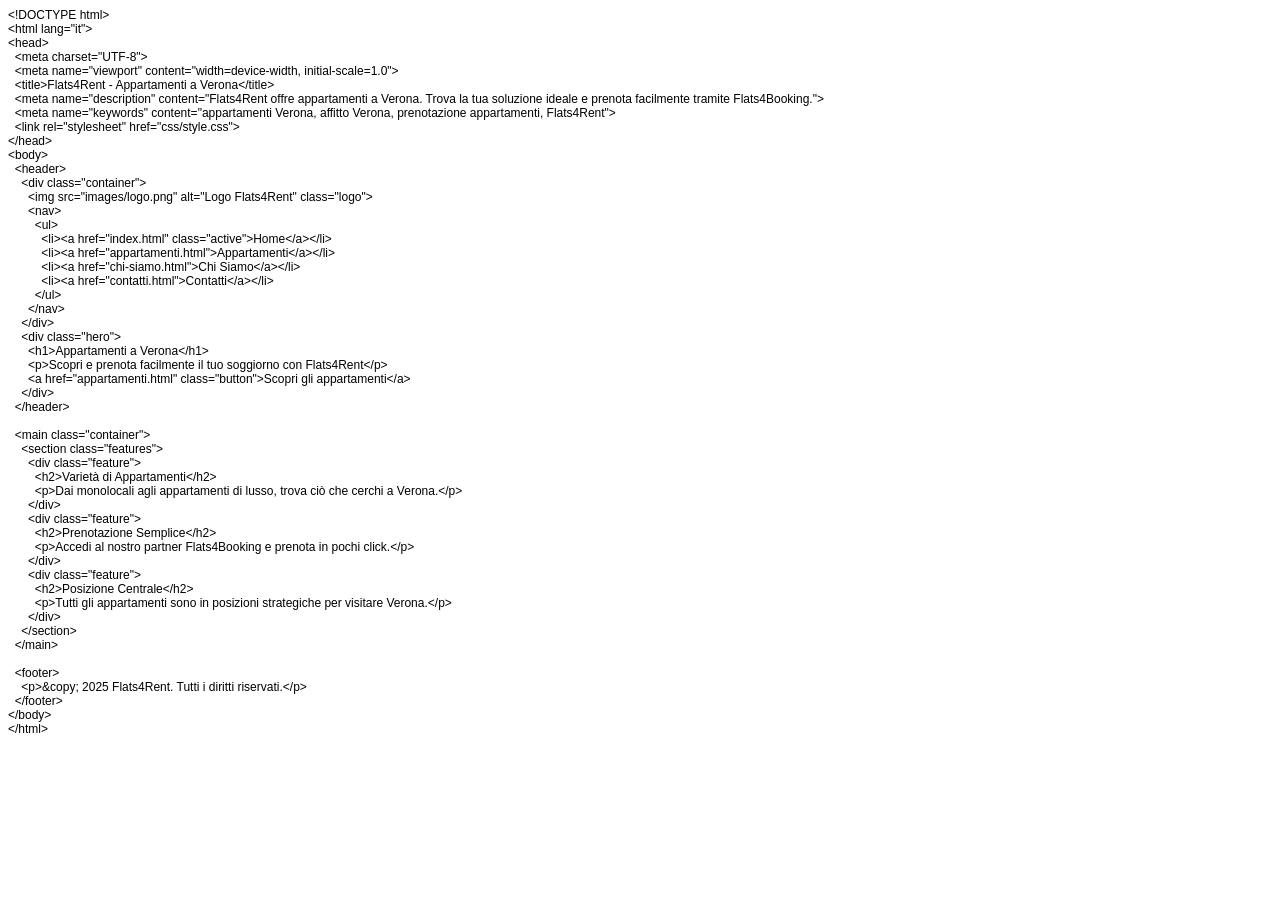
<file: INDEX.html>
<!DOCTYPE html PUBLIC "-//W3C//DTD HTML 4.01//EN" "http://www.w3.org/TR/html4/strict.dtd">
<html>
<head>
  <meta http-equiv="Content-Type" content="text/html; charset=utf-8">
  <meta http-equiv="Content-Style-Type" content="text/css">
  <title></title>
  <meta name="Generator" content="Cocoa HTML Writer">
  <meta name="CocoaVersion" content="2299.6">
  <style type="text/css">
    p.p1 {margin: 0.0px 0.0px 0.0px 0.0px; font: 12.0px Helvetica}
    p.p2 {margin: 0.0px 0.0px 0.0px 0.0px; font: 12.0px Helvetica; min-height: 14.0px}
  </style>
</head>
<body>
<p class="p1">&lt;!DOCTYPE html&gt;</p>
<p class="p1">&lt;html lang="it"&gt;</p>
<p class="p1">&lt;head&gt;</p>
<p class="p1"><span class="Apple-converted-space">  </span>&lt;meta charset="UTF-8"&gt;</p>
<p class="p1"><span class="Apple-converted-space">  </span>&lt;meta name="viewport" content="width=device-width, initial-scale=1.0"&gt;</p>
<p class="p1"><span class="Apple-converted-space">  </span>&lt;title&gt;Flats4Rent - Appartamenti a Verona&lt;/title&gt;</p>
<p class="p1"><span class="Apple-converted-space">  </span>&lt;meta name="description" content="Flats4Rent offre appartamenti a Verona. Trova la tua soluzione ideale e prenota facilmente tramite Flats4Booking."&gt;</p>
<p class="p1"><span class="Apple-converted-space">  </span>&lt;meta name="keywords" content="appartamenti Verona, affitto Verona, prenotazione appartamenti, Flats4Rent"&gt;</p>
<p class="p1"><span class="Apple-converted-space">  </span>&lt;link rel="stylesheet" href="css/style.css"&gt;</p>
<p class="p1">&lt;/head&gt;</p>
<p class="p1">&lt;body&gt;</p>
<p class="p1"><span class="Apple-converted-space">  </span>&lt;header&gt;</p>
<p class="p1"><span class="Apple-converted-space">    </span>&lt;div class="container"&gt;</p>
<p class="p1"><span class="Apple-converted-space">      </span>&lt;img src="images/logo.png" alt="Logo Flats4Rent" class="logo"&gt;</p>
<p class="p1"><span class="Apple-converted-space">      </span>&lt;nav&gt;</p>
<p class="p1"><span class="Apple-converted-space">        </span>&lt;ul&gt;</p>
<p class="p1"><span class="Apple-converted-space">          </span>&lt;li&gt;&lt;a href="index.html" class="active"&gt;Home&lt;/a&gt;&lt;/li&gt;</p>
<p class="p1"><span class="Apple-converted-space">          </span>&lt;li&gt;&lt;a href="appartamenti.html"&gt;Appartamenti&lt;/a&gt;&lt;/li&gt;</p>
<p class="p1"><span class="Apple-converted-space">          </span>&lt;li&gt;&lt;a href="chi-siamo.html"&gt;Chi Siamo&lt;/a&gt;&lt;/li&gt;</p>
<p class="p1"><span class="Apple-converted-space">          </span>&lt;li&gt;&lt;a href="contatti.html"&gt;Contatti&lt;/a&gt;&lt;/li&gt;</p>
<p class="p1"><span class="Apple-converted-space">        </span>&lt;/ul&gt;</p>
<p class="p1"><span class="Apple-converted-space">      </span>&lt;/nav&gt;</p>
<p class="p1"><span class="Apple-converted-space">    </span>&lt;/div&gt;</p>
<p class="p1"><span class="Apple-converted-space">    </span>&lt;div class="hero"&gt;</p>
<p class="p1"><span class="Apple-converted-space">      </span>&lt;h1&gt;Appartamenti a Verona&lt;/h1&gt;</p>
<p class="p1"><span class="Apple-converted-space">      </span>&lt;p&gt;Scopri e prenota facilmente il tuo soggiorno con Flats4Rent&lt;/p&gt;</p>
<p class="p1"><span class="Apple-converted-space">      </span>&lt;a href="appartamenti.html" class="button"&gt;Scopri gli appartamenti&lt;/a&gt;</p>
<p class="p1"><span class="Apple-converted-space">    </span>&lt;/div&gt;</p>
<p class="p1"><span class="Apple-converted-space">  </span>&lt;/header&gt;</p>
<p class="p2"><br></p>
<p class="p1"><span class="Apple-converted-space">  </span>&lt;main class="container"&gt;</p>
<p class="p1"><span class="Apple-converted-space">    </span>&lt;section class="features"&gt;</p>
<p class="p1"><span class="Apple-converted-space">      </span>&lt;div class="feature"&gt;</p>
<p class="p1"><span class="Apple-converted-space">        </span>&lt;h2&gt;Varietà di Appartamenti&lt;/h2&gt;</p>
<p class="p1"><span class="Apple-converted-space">        </span>&lt;p&gt;Dai monolocali agli appartamenti di lusso, trova ciò che cerchi a Verona.&lt;/p&gt;</p>
<p class="p1"><span class="Apple-converted-space">      </span>&lt;/div&gt;</p>
<p class="p1"><span class="Apple-converted-space">      </span>&lt;div class="feature"&gt;</p>
<p class="p1"><span class="Apple-converted-space">        </span>&lt;h2&gt;Prenotazione Semplice&lt;/h2&gt;</p>
<p class="p1"><span class="Apple-converted-space">        </span>&lt;p&gt;Accedi al nostro partner Flats4Booking e prenota in pochi click.&lt;/p&gt;</p>
<p class="p1"><span class="Apple-converted-space">      </span>&lt;/div&gt;</p>
<p class="p1"><span class="Apple-converted-space">      </span>&lt;div class="feature"&gt;</p>
<p class="p1"><span class="Apple-converted-space">        </span>&lt;h2&gt;Posizione Centrale&lt;/h2&gt;</p>
<p class="p1"><span class="Apple-converted-space">        </span>&lt;p&gt;Tutti gli appartamenti sono in posizioni strategiche per visitare Verona.&lt;/p&gt;</p>
<p class="p1"><span class="Apple-converted-space">      </span>&lt;/div&gt;</p>
<p class="p1"><span class="Apple-converted-space">    </span>&lt;/section&gt;</p>
<p class="p1"><span class="Apple-converted-space">  </span>&lt;/main&gt;</p>
<p class="p2"><br></p>
<p class="p1"><span class="Apple-converted-space">  </span>&lt;footer&gt;</p>
<p class="p1"><span class="Apple-converted-space">    </span>&lt;p&gt;&amp;copy; 2025 Flats4Rent. Tutti i diritti riservati.&lt;/p&gt;</p>
<p class="p1"><span class="Apple-converted-space">  </span>&lt;/footer&gt;</p>
<p class="p1">&lt;/body&gt;</p>
<p class="p1">&lt;/html&gt;</p>
</body>
</html>
</file>
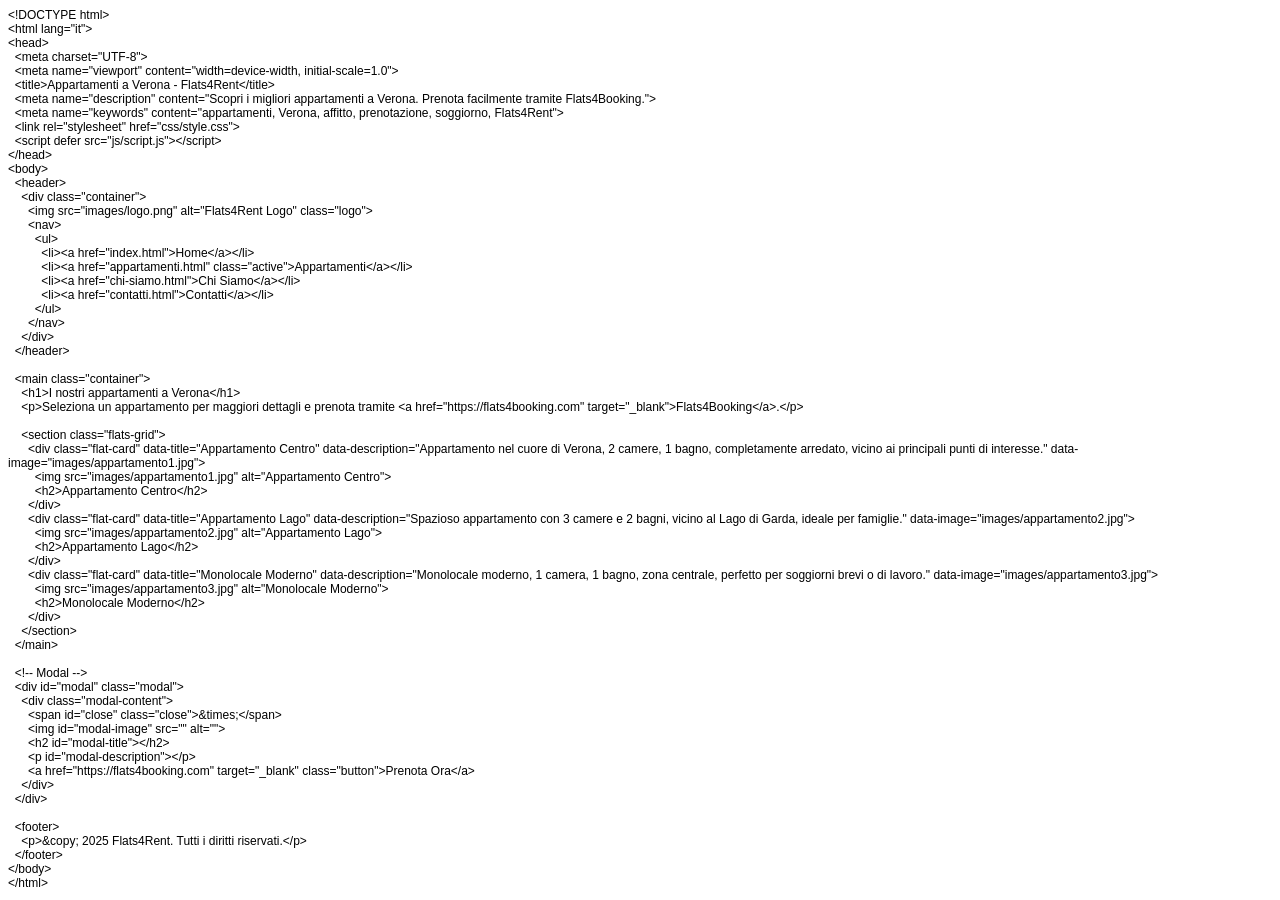
<file: APPARTAMENTI.html>
<!DOCTYPE html PUBLIC "-//W3C//DTD HTML 4.01//EN" "http://www.w3.org/TR/html4/strict.dtd">
<html>
<head>
  <meta http-equiv="Content-Type" content="text/html; charset=utf-8">
  <meta http-equiv="Content-Style-Type" content="text/css">
  <title></title>
  <meta name="Generator" content="Cocoa HTML Writer">
  <meta name="CocoaVersion" content="2299.6">
  <style type="text/css">
    p.p1 {margin: 0.0px 0.0px 0.0px 0.0px; font: 12.0px Helvetica}
    p.p2 {margin: 0.0px 0.0px 0.0px 0.0px; font: 12.0px Helvetica; min-height: 14.0px}
  </style>
</head>
<body>
<p class="p1">&lt;!DOCTYPE html&gt;</p>
<p class="p1">&lt;html lang="it"&gt;</p>
<p class="p1">&lt;head&gt;</p>
<p class="p1"><span class="Apple-converted-space">  </span>&lt;meta charset="UTF-8"&gt;</p>
<p class="p1"><span class="Apple-converted-space">  </span>&lt;meta name="viewport" content="width=device-width, initial-scale=1.0"&gt;</p>
<p class="p1"><span class="Apple-converted-space">  </span>&lt;title&gt;Appartamenti a Verona - Flats4Rent&lt;/title&gt;</p>
<p class="p1"><span class="Apple-converted-space">  </span>&lt;meta name="description" content="Scopri i migliori appartamenti a Verona. Prenota facilmente tramite Flats4Booking."&gt;</p>
<p class="p1"><span class="Apple-converted-space">  </span>&lt;meta name="keywords" content="appartamenti, Verona, affitto, prenotazione, soggiorno, Flats4Rent"&gt;</p>
<p class="p1"><span class="Apple-converted-space">  </span>&lt;link rel="stylesheet" href="css/style.css"&gt;</p>
<p class="p1"><span class="Apple-converted-space">  </span>&lt;script defer src="js/script.js"&gt;&lt;/script&gt;</p>
<p class="p1">&lt;/head&gt;</p>
<p class="p1">&lt;body&gt;</p>
<p class="p1"><span class="Apple-converted-space">  </span>&lt;header&gt;</p>
<p class="p1"><span class="Apple-converted-space">    </span>&lt;div class="container"&gt;</p>
<p class="p1"><span class="Apple-converted-space">      </span>&lt;img src="images/logo.png" alt="Flats4Rent Logo" class="logo"&gt;</p>
<p class="p1"><span class="Apple-converted-space">      </span>&lt;nav&gt;</p>
<p class="p1"><span class="Apple-converted-space">        </span>&lt;ul&gt;</p>
<p class="p1"><span class="Apple-converted-space">          </span>&lt;li&gt;&lt;a href="index.html"&gt;Home&lt;/a&gt;&lt;/li&gt;</p>
<p class="p1"><span class="Apple-converted-space">          </span>&lt;li&gt;&lt;a href="appartamenti.html" class="active"&gt;Appartamenti&lt;/a&gt;&lt;/li&gt;</p>
<p class="p1"><span class="Apple-converted-space">          </span>&lt;li&gt;&lt;a href="chi-siamo.html"&gt;Chi Siamo&lt;/a&gt;&lt;/li&gt;</p>
<p class="p1"><span class="Apple-converted-space">          </span>&lt;li&gt;&lt;a href="contatti.html"&gt;Contatti&lt;/a&gt;&lt;/li&gt;</p>
<p class="p1"><span class="Apple-converted-space">        </span>&lt;/ul&gt;</p>
<p class="p1"><span class="Apple-converted-space">      </span>&lt;/nav&gt;</p>
<p class="p1"><span class="Apple-converted-space">    </span>&lt;/div&gt;</p>
<p class="p1"><span class="Apple-converted-space">  </span>&lt;/header&gt;</p>
<p class="p2"><br></p>
<p class="p1"><span class="Apple-converted-space">  </span>&lt;main class="container"&gt;</p>
<p class="p1"><span class="Apple-converted-space">    </span>&lt;h1&gt;I nostri appartamenti a Verona&lt;/h1&gt;</p>
<p class="p1"><span class="Apple-converted-space">    </span>&lt;p&gt;Seleziona un appartamento per maggiori dettagli e prenota tramite &lt;a href="https://flats4booking.com" target="_blank"&gt;Flats4Booking&lt;/a&gt;.&lt;/p&gt;</p>
<p class="p2"><br></p>
<p class="p1"><span class="Apple-converted-space">    </span>&lt;section class="flats-grid"&gt;</p>
<p class="p1"><span class="Apple-converted-space">      </span>&lt;div class="flat-card" data-title="Appartamento Centro" data-description="Appartamento nel cuore di Verona, 2 camere, 1 bagno, completamente arredato, vicino ai principali punti di interesse." data-image="images/appartamento1.jpg"&gt;</p>
<p class="p1"><span class="Apple-converted-space">        </span>&lt;img src="images/appartamento1.jpg" alt="Appartamento Centro"&gt;</p>
<p class="p1"><span class="Apple-converted-space">        </span>&lt;h2&gt;Appartamento Centro&lt;/h2&gt;</p>
<p class="p1"><span class="Apple-converted-space">      </span>&lt;/div&gt;</p>
<p class="p1"><span class="Apple-converted-space">      </span>&lt;div class="flat-card" data-title="Appartamento Lago" data-description="Spazioso appartamento con 3 camere e 2 bagni, vicino al Lago di Garda, ideale per famiglie." data-image="images/appartamento2.jpg"&gt;</p>
<p class="p1"><span class="Apple-converted-space">        </span>&lt;img src="images/appartamento2.jpg" alt="Appartamento Lago"&gt;</p>
<p class="p1"><span class="Apple-converted-space">        </span>&lt;h2&gt;Appartamento Lago&lt;/h2&gt;</p>
<p class="p1"><span class="Apple-converted-space">      </span>&lt;/div&gt;</p>
<p class="p1"><span class="Apple-converted-space">      </span>&lt;div class="flat-card" data-title="Monolocale Moderno" data-description="Monolocale moderno, 1 camera, 1 bagno, zona centrale, perfetto per soggiorni brevi o di lavoro." data-image="images/appartamento3.jpg"&gt;</p>
<p class="p1"><span class="Apple-converted-space">        </span>&lt;img src="images/appartamento3.jpg" alt="Monolocale Moderno"&gt;</p>
<p class="p1"><span class="Apple-converted-space">        </span>&lt;h2&gt;Monolocale Moderno&lt;/h2&gt;</p>
<p class="p1"><span class="Apple-converted-space">      </span>&lt;/div&gt;</p>
<p class="p1"><span class="Apple-converted-space">    </span>&lt;/section&gt;</p>
<p class="p1"><span class="Apple-converted-space">  </span>&lt;/main&gt;</p>
<p class="p2"><br></p>
<p class="p1"><span class="Apple-converted-space">  </span>&lt;!-- Modal --&gt;</p>
<p class="p1"><span class="Apple-converted-space">  </span>&lt;div id="modal" class="modal"&gt;</p>
<p class="p1"><span class="Apple-converted-space">    </span>&lt;div class="modal-content"&gt;</p>
<p class="p1"><span class="Apple-converted-space">      </span>&lt;span id="close" class="close"&gt;&amp;times;&lt;/span&gt;</p>
<p class="p1"><span class="Apple-converted-space">      </span>&lt;img id="modal-image" src="" alt=""&gt;</p>
<p class="p1"><span class="Apple-converted-space">      </span>&lt;h2 id="modal-title"&gt;&lt;/h2&gt;</p>
<p class="p1"><span class="Apple-converted-space">      </span>&lt;p id="modal-description"&gt;&lt;/p&gt;</p>
<p class="p1"><span class="Apple-converted-space">      </span>&lt;a href="https://flats4booking.com" target="_blank" class="button"&gt;Prenota Ora&lt;/a&gt;</p>
<p class="p1"><span class="Apple-converted-space">    </span>&lt;/div&gt;</p>
<p class="p1"><span class="Apple-converted-space">  </span>&lt;/div&gt;</p>
<p class="p2"><br></p>
<p class="p1"><span class="Apple-converted-space">  </span>&lt;footer&gt;</p>
<p class="p1"><span class="Apple-converted-space">    </span>&lt;p&gt;&amp;copy; 2025 Flats4Rent. Tutti i diritti riservati.&lt;/p&gt;</p>
<p class="p1"><span class="Apple-converted-space">  </span>&lt;/footer&gt;</p>
<p class="p1">&lt;/body&gt;</p>
<p class="p1">&lt;/html&gt;</p>
</body>
</html>
</file>
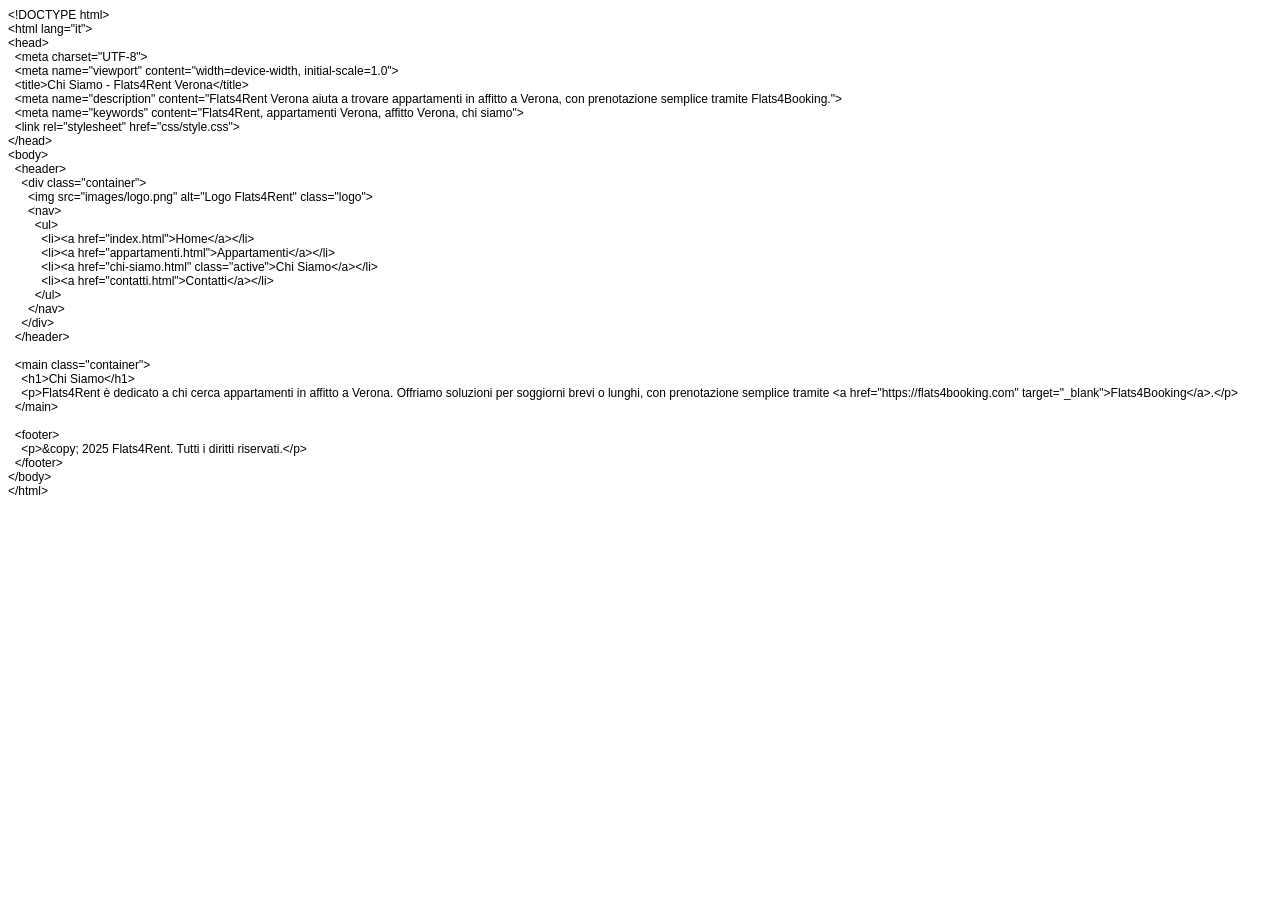
<file: CHI-SIAMO.html>
<!DOCTYPE html PUBLIC "-//W3C//DTD HTML 4.01//EN" "http://www.w3.org/TR/html4/strict.dtd">
<html>
<head>
  <meta http-equiv="Content-Type" content="text/html; charset=utf-8">
  <meta http-equiv="Content-Style-Type" content="text/css">
  <title></title>
  <meta name="Generator" content="Cocoa HTML Writer">
  <meta name="CocoaVersion" content="2299.6">
  <style type="text/css">
    p.p1 {margin: 0.0px 0.0px 0.0px 0.0px; font: 12.0px Helvetica}
    p.p2 {margin: 0.0px 0.0px 0.0px 0.0px; font: 12.0px Helvetica; min-height: 14.0px}
  </style>
</head>
<body>
<p class="p1">&lt;!DOCTYPE html&gt;</p>
<p class="p1">&lt;html lang="it"&gt;</p>
<p class="p1">&lt;head&gt;</p>
<p class="p1"><span class="Apple-converted-space">  </span>&lt;meta charset="UTF-8"&gt;</p>
<p class="p1"><span class="Apple-converted-space">  </span>&lt;meta name="viewport" content="width=device-width, initial-scale=1.0"&gt;</p>
<p class="p1"><span class="Apple-converted-space">  </span>&lt;title&gt;Chi Siamo - Flats4Rent Verona&lt;/title&gt;</p>
<p class="p1"><span class="Apple-converted-space">  </span>&lt;meta name="description" content="Flats4Rent Verona aiuta a trovare appartamenti in affitto a Verona, con prenotazione semplice tramite Flats4Booking."&gt;</p>
<p class="p1"><span class="Apple-converted-space">  </span>&lt;meta name="keywords" content="Flats4Rent, appartamenti Verona, affitto Verona, chi siamo"&gt;</p>
<p class="p1"><span class="Apple-converted-space">  </span>&lt;link rel="stylesheet" href="css/style.css"&gt;</p>
<p class="p1">&lt;/head&gt;</p>
<p class="p1">&lt;body&gt;</p>
<p class="p1"><span class="Apple-converted-space">  </span>&lt;header&gt;</p>
<p class="p1"><span class="Apple-converted-space">    </span>&lt;div class="container"&gt;</p>
<p class="p1"><span class="Apple-converted-space">      </span>&lt;img src="images/logo.png" alt="Logo Flats4Rent" class="logo"&gt;</p>
<p class="p1"><span class="Apple-converted-space">      </span>&lt;nav&gt;</p>
<p class="p1"><span class="Apple-converted-space">        </span>&lt;ul&gt;</p>
<p class="p1"><span class="Apple-converted-space">          </span>&lt;li&gt;&lt;a href="index.html"&gt;Home&lt;/a&gt;&lt;/li&gt;</p>
<p class="p1"><span class="Apple-converted-space">          </span>&lt;li&gt;&lt;a href="appartamenti.html"&gt;Appartamenti&lt;/a&gt;&lt;/li&gt;</p>
<p class="p1"><span class="Apple-converted-space">          </span>&lt;li&gt;&lt;a href="chi-siamo.html" class="active"&gt;Chi Siamo&lt;/a&gt;&lt;/li&gt;</p>
<p class="p1"><span class="Apple-converted-space">          </span>&lt;li&gt;&lt;a href="contatti.html"&gt;Contatti&lt;/a&gt;&lt;/li&gt;</p>
<p class="p1"><span class="Apple-converted-space">        </span>&lt;/ul&gt;</p>
<p class="p1"><span class="Apple-converted-space">      </span>&lt;/nav&gt;</p>
<p class="p1"><span class="Apple-converted-space">    </span>&lt;/div&gt;</p>
<p class="p1"><span class="Apple-converted-space">  </span>&lt;/header&gt;</p>
<p class="p2"><br></p>
<p class="p1"><span class="Apple-converted-space">  </span>&lt;main class="container"&gt;</p>
<p class="p1"><span class="Apple-converted-space">    </span>&lt;h1&gt;Chi Siamo&lt;/h1&gt;</p>
<p class="p1"><span class="Apple-converted-space">    </span>&lt;p&gt;Flats4Rent è dedicato a chi cerca appartamenti in affitto a Verona. Offriamo soluzioni per soggiorni brevi o lunghi, con prenotazione semplice tramite &lt;a href="https://flats4booking.com" target="_blank"&gt;Flats4Booking&lt;/a&gt;.&lt;/p&gt;</p>
<p class="p1"><span class="Apple-converted-space">  </span>&lt;/main&gt;</p>
<p class="p2"><br></p>
<p class="p1"><span class="Apple-converted-space">  </span>&lt;footer&gt;</p>
<p class="p1"><span class="Apple-converted-space">    </span>&lt;p&gt;&amp;copy; 2025 Flats4Rent. Tutti i diritti riservati.&lt;/p&gt;</p>
<p class="p1"><span class="Apple-converted-space">  </span>&lt;/footer&gt;</p>
<p class="p1">&lt;/body&gt;</p>
<p class="p1">&lt;/html&gt;</p>
</body>
</html>
</file>
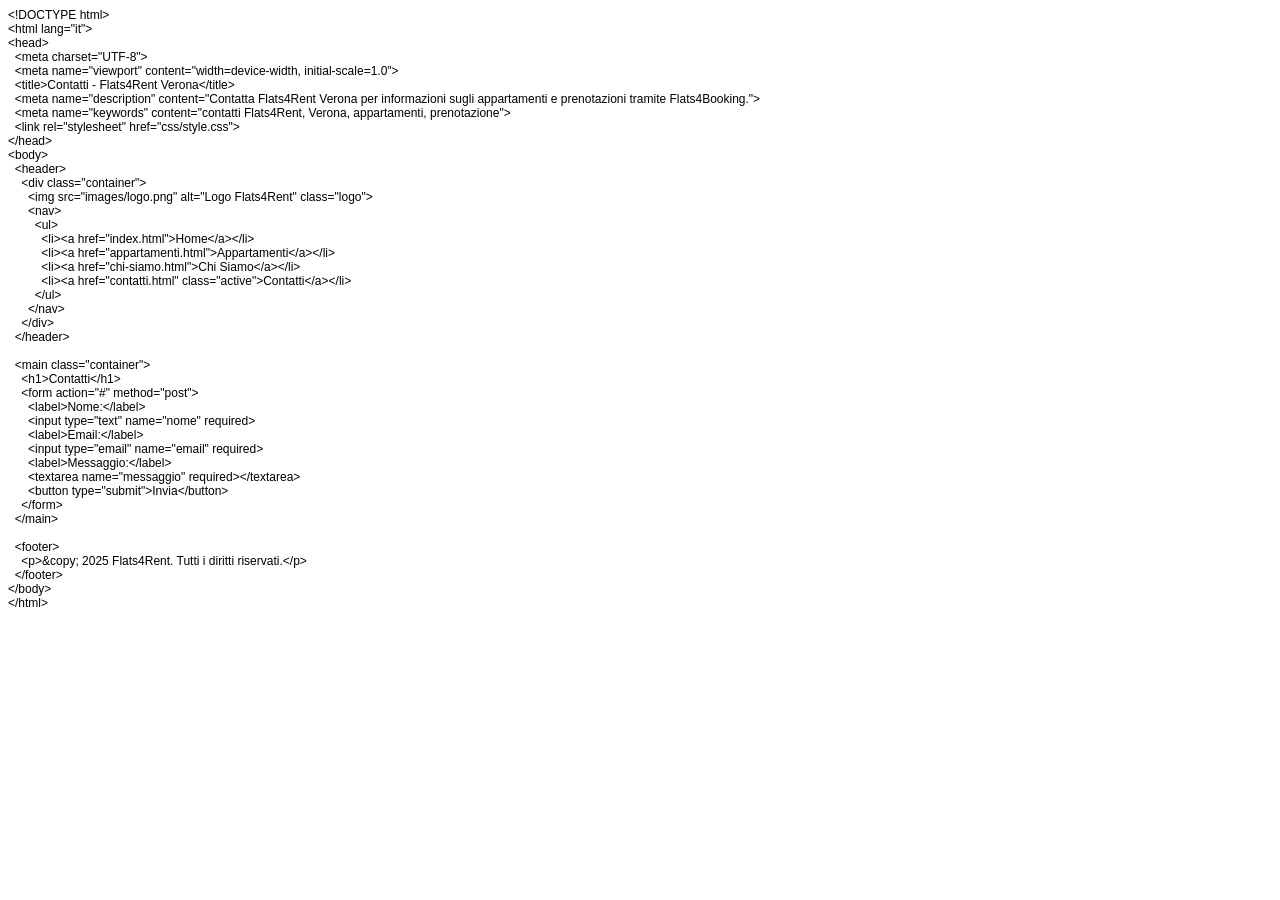
<file: CONTATTI.html>
<!DOCTYPE html PUBLIC "-//W3C//DTD HTML 4.01//EN" "http://www.w3.org/TR/html4/strict.dtd">
<html>
<head>
  <meta http-equiv="Content-Type" content="text/html; charset=utf-8">
  <meta http-equiv="Content-Style-Type" content="text/css">
  <title></title>
  <meta name="Generator" content="Cocoa HTML Writer">
  <meta name="CocoaVersion" content="2299.6">
  <style type="text/css">
    p.p1 {margin: 0.0px 0.0px 0.0px 0.0px; font: 12.0px Helvetica}
    p.p2 {margin: 0.0px 0.0px 0.0px 0.0px; font: 12.0px Helvetica; min-height: 14.0px}
  </style>
</head>
<body>
<p class="p1">&lt;!DOCTYPE html&gt;</p>
<p class="p1">&lt;html lang="it"&gt;</p>
<p class="p1">&lt;head&gt;</p>
<p class="p1"><span class="Apple-converted-space">  </span>&lt;meta charset="UTF-8"&gt;</p>
<p class="p1"><span class="Apple-converted-space">  </span>&lt;meta name="viewport" content="width=device-width, initial-scale=1.0"&gt;</p>
<p class="p1"><span class="Apple-converted-space">  </span>&lt;title&gt;Contatti - Flats4Rent Verona&lt;/title&gt;</p>
<p class="p1"><span class="Apple-converted-space">  </span>&lt;meta name="description" content="Contatta Flats4Rent Verona per informazioni sugli appartamenti e prenotazioni tramite Flats4Booking."&gt;</p>
<p class="p1"><span class="Apple-converted-space">  </span>&lt;meta name="keywords" content="contatti Flats4Rent, Verona, appartamenti, prenotazione"&gt;</p>
<p class="p1"><span class="Apple-converted-space">  </span>&lt;link rel="stylesheet" href="css/style.css"&gt;</p>
<p class="p1">&lt;/head&gt;</p>
<p class="p1">&lt;body&gt;</p>
<p class="p1"><span class="Apple-converted-space">  </span>&lt;header&gt;</p>
<p class="p1"><span class="Apple-converted-space">    </span>&lt;div class="container"&gt;</p>
<p class="p1"><span class="Apple-converted-space">      </span>&lt;img src="images/logo.png" alt="Logo Flats4Rent" class="logo"&gt;</p>
<p class="p1"><span class="Apple-converted-space">      </span>&lt;nav&gt;</p>
<p class="p1"><span class="Apple-converted-space">        </span>&lt;ul&gt;</p>
<p class="p1"><span class="Apple-converted-space">          </span>&lt;li&gt;&lt;a href="index.html"&gt;Home&lt;/a&gt;&lt;/li&gt;</p>
<p class="p1"><span class="Apple-converted-space">          </span>&lt;li&gt;&lt;a href="appartamenti.html"&gt;Appartamenti&lt;/a&gt;&lt;/li&gt;</p>
<p class="p1"><span class="Apple-converted-space">          </span>&lt;li&gt;&lt;a href="chi-siamo.html"&gt;Chi Siamo&lt;/a&gt;&lt;/li&gt;</p>
<p class="p1"><span class="Apple-converted-space">          </span>&lt;li&gt;&lt;a href="contatti.html" class="active"&gt;Contatti&lt;/a&gt;&lt;/li&gt;</p>
<p class="p1"><span class="Apple-converted-space">        </span>&lt;/ul&gt;</p>
<p class="p1"><span class="Apple-converted-space">      </span>&lt;/nav&gt;</p>
<p class="p1"><span class="Apple-converted-space">    </span>&lt;/div&gt;</p>
<p class="p1"><span class="Apple-converted-space">  </span>&lt;/header&gt;</p>
<p class="p2"><br></p>
<p class="p1"><span class="Apple-converted-space">  </span>&lt;main class="container"&gt;</p>
<p class="p1"><span class="Apple-converted-space">    </span>&lt;h1&gt;Contatti&lt;/h1&gt;</p>
<p class="p1"><span class="Apple-converted-space">    </span>&lt;form action="#" method="post"&gt;</p>
<p class="p1"><span class="Apple-converted-space">      </span>&lt;label&gt;Nome:&lt;/label&gt;</p>
<p class="p1"><span class="Apple-converted-space">      </span>&lt;input type="text" name="nome" required&gt;</p>
<p class="p1"><span class="Apple-converted-space">      </span>&lt;label&gt;Email:&lt;/label&gt;</p>
<p class="p1"><span class="Apple-converted-space">      </span>&lt;input type="email" name="email" required&gt;</p>
<p class="p1"><span class="Apple-converted-space">      </span>&lt;label&gt;Messaggio:&lt;/label&gt;</p>
<p class="p1"><span class="Apple-converted-space">      </span>&lt;textarea name="messaggio" required&gt;&lt;/textarea&gt;</p>
<p class="p1"><span class="Apple-converted-space">      </span>&lt;button type="submit"&gt;Invia&lt;/button&gt;</p>
<p class="p1"><span class="Apple-converted-space">    </span>&lt;/form&gt;</p>
<p class="p1"><span class="Apple-converted-space">  </span>&lt;/main&gt;</p>
<p class="p2"><br></p>
<p class="p1"><span class="Apple-converted-space">  </span>&lt;footer&gt;</p>
<p class="p1"><span class="Apple-converted-space">    </span>&lt;p&gt;&amp;copy; 2025 Flats4Rent. Tutti i diritti riservati.&lt;/p&gt;</p>
<p class="p1"><span class="Apple-converted-space">  </span>&lt;/footer&gt;</p>
<p class="p1">&lt;/body&gt;</p>
<p class="p1">&lt;/html&gt;</p>
</body>
</html>
</file>
